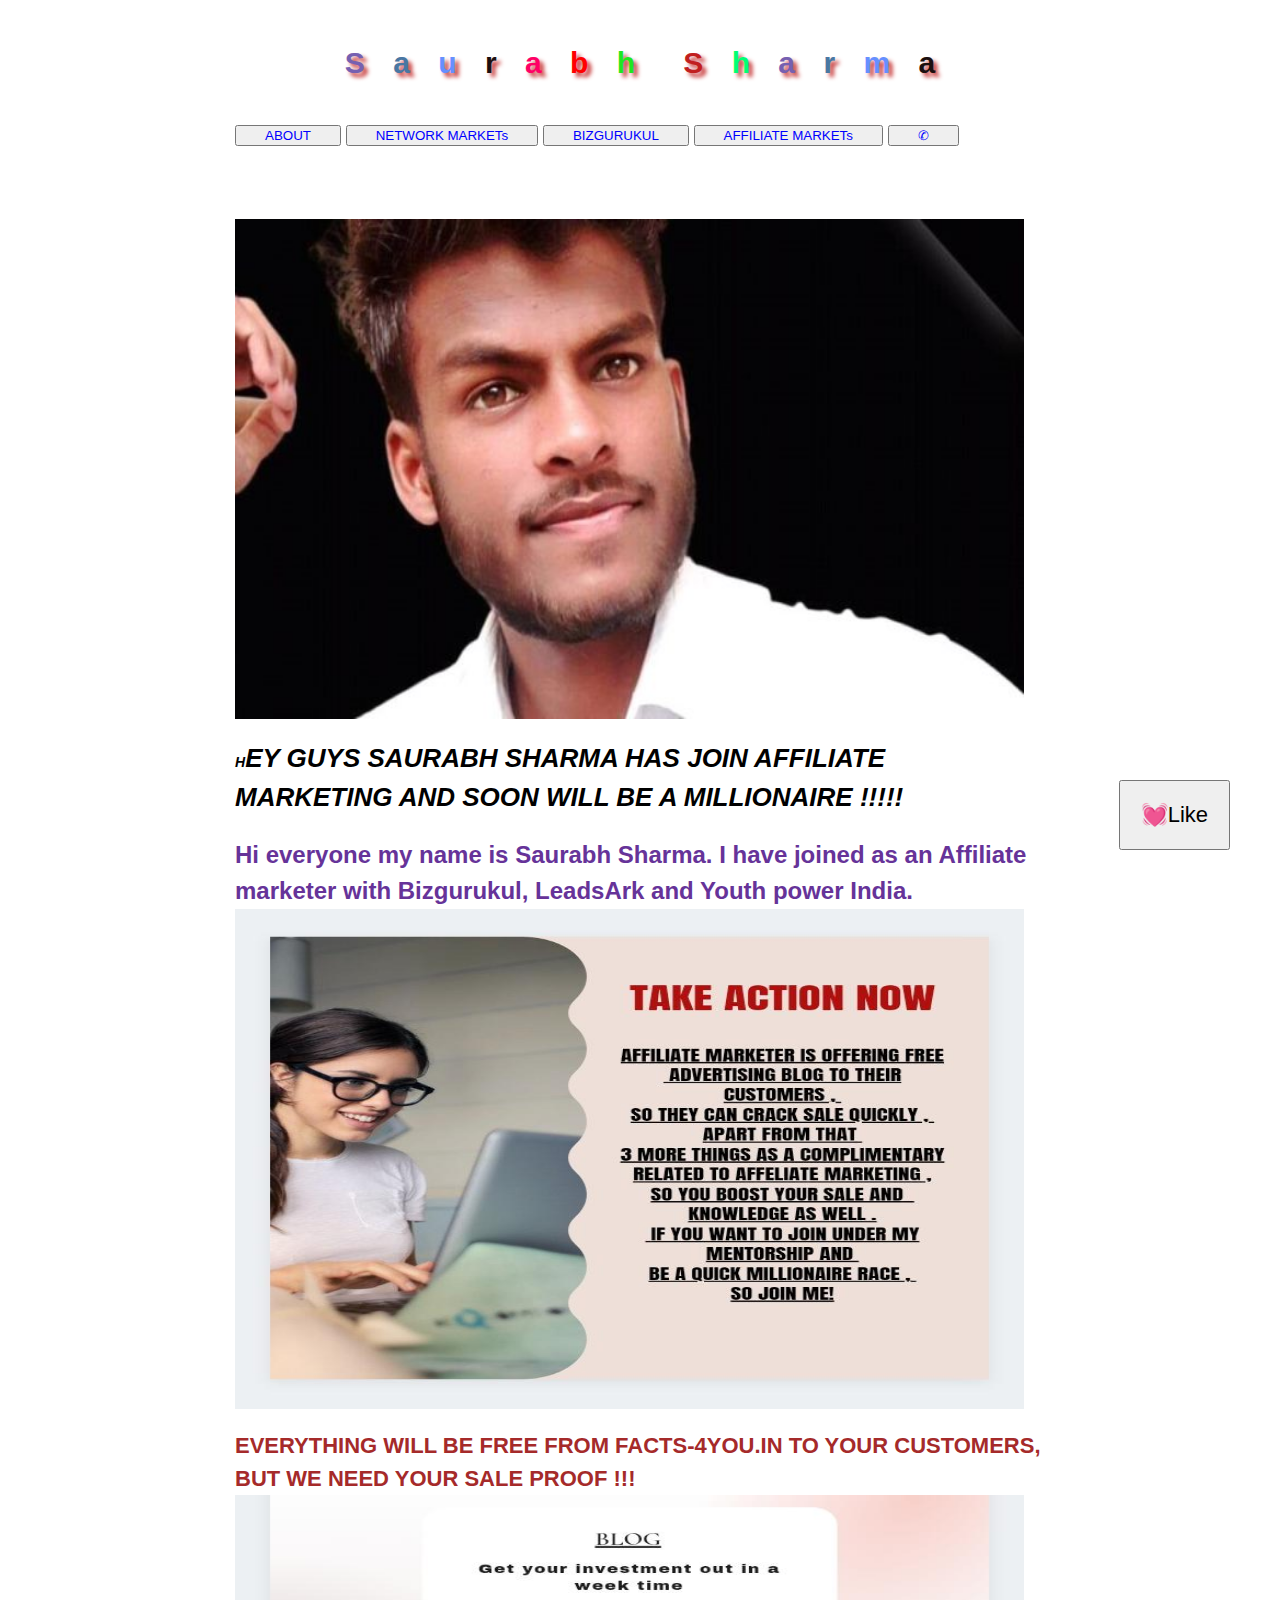
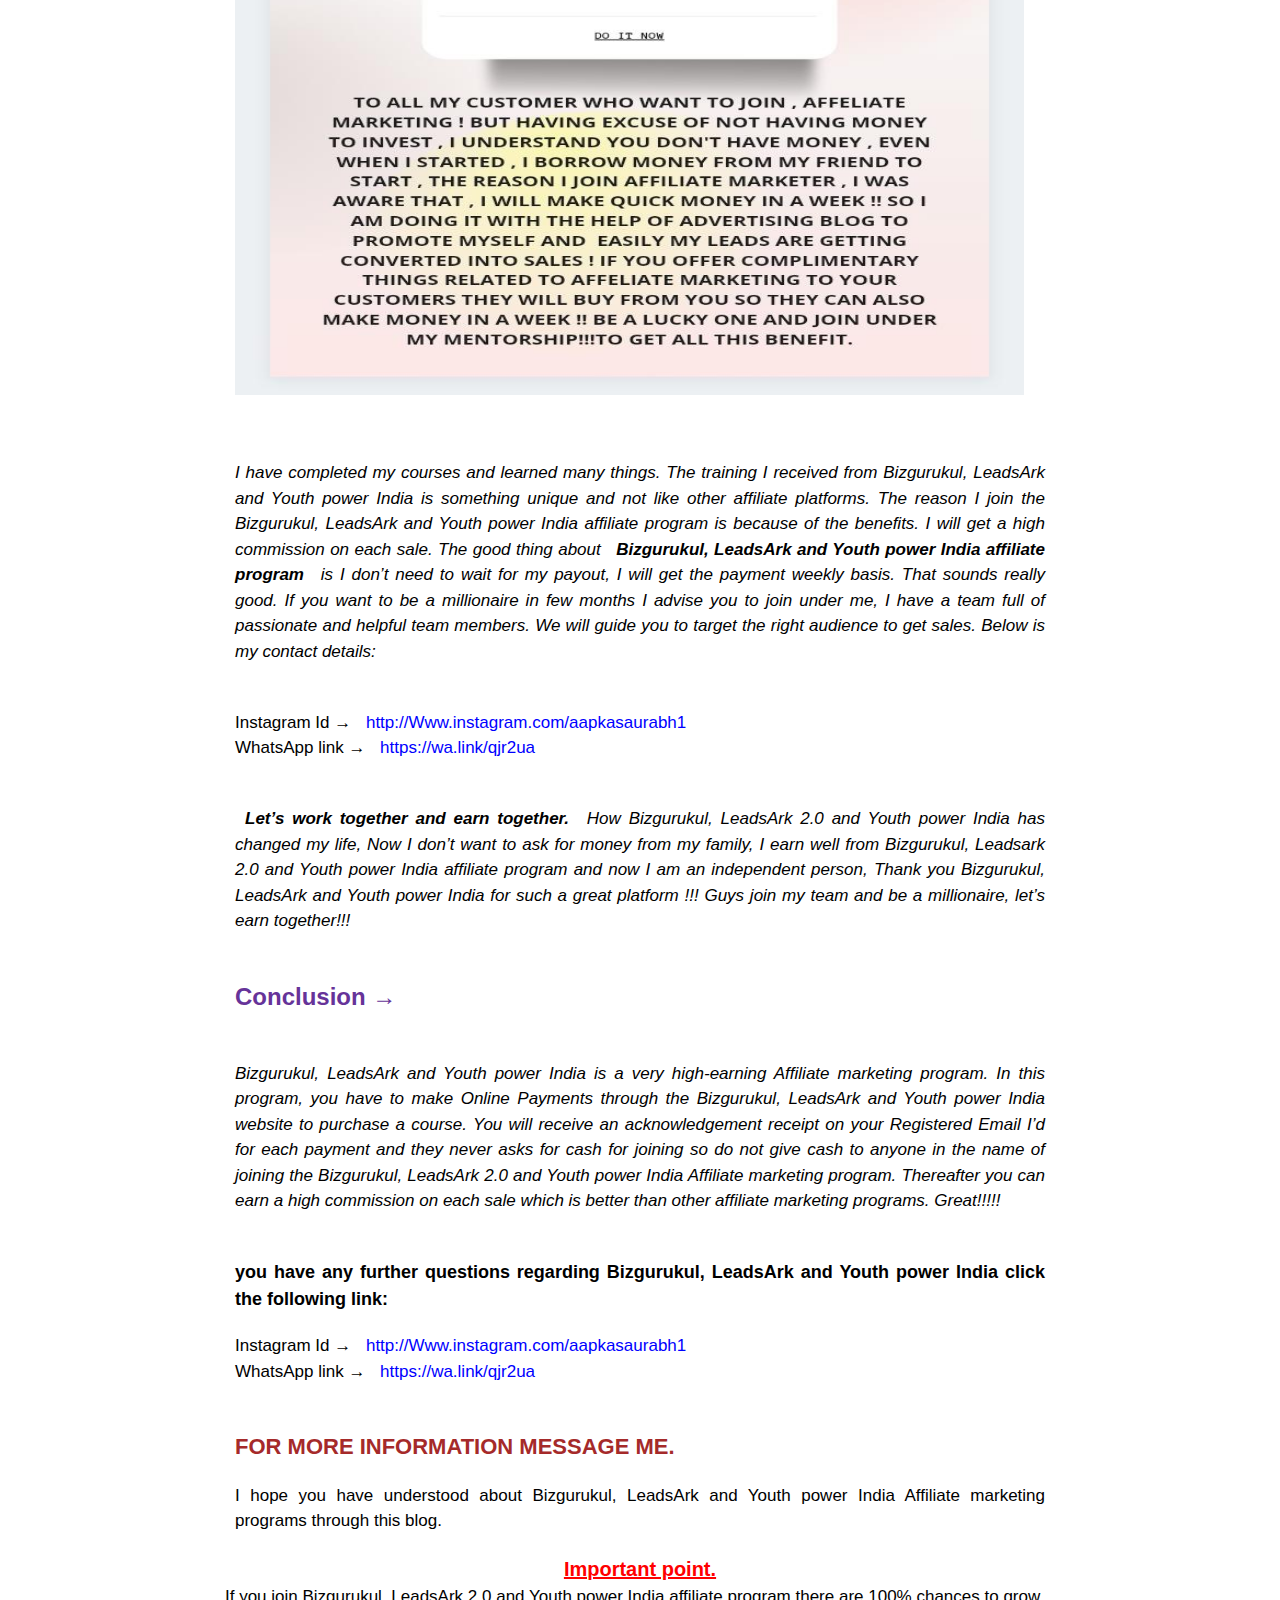
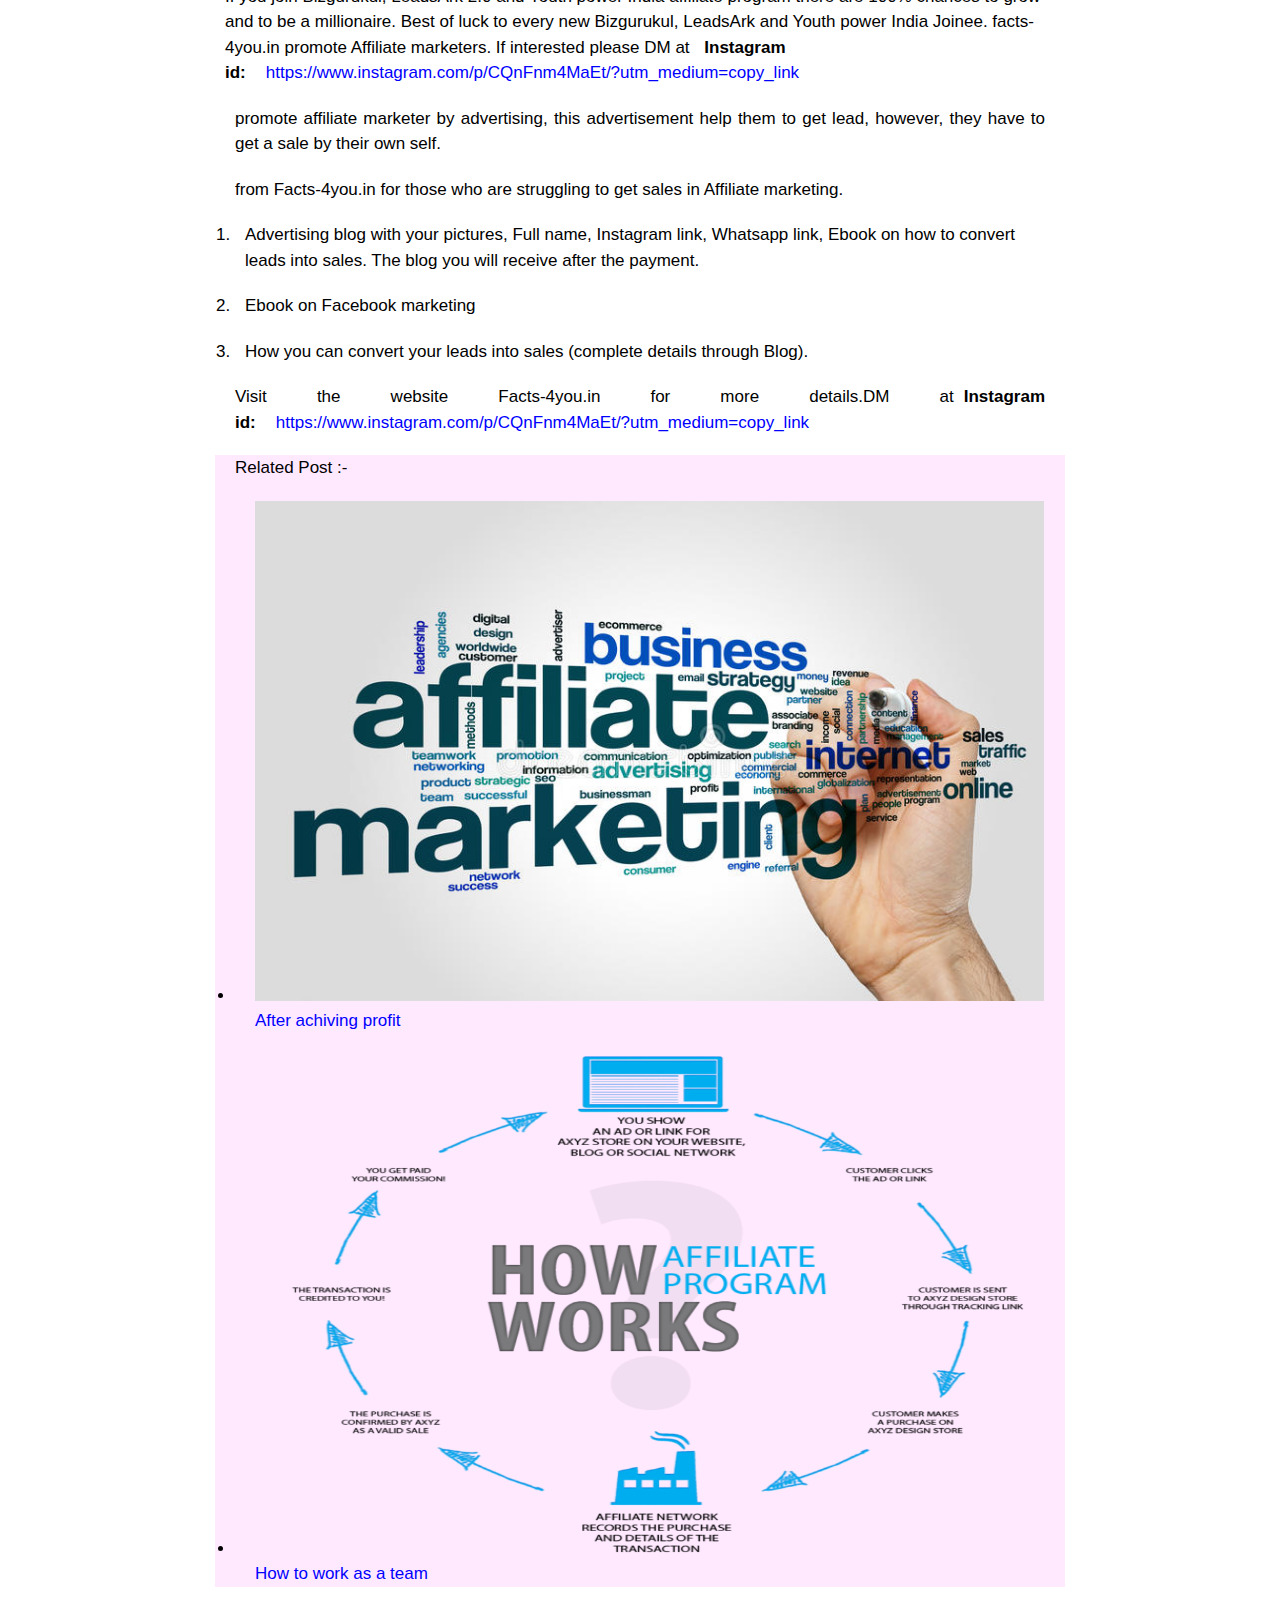
<file: HTML5/index.html>
<html lang="en">
    <link rel="StyleSheet" href="../CSS3/style.css">
    <head>
        <meta charset="UTF-8"/>
        <title>UpcomingStar"SAURABH-SHARMA"</title>
    </head>
    <body>
        <header >
            <p class="nameheader">
            <span style="color:#7660b1">S</span>
            <span style="color:#4977a3">a</span>
            <span style="color:#668fff">u</span>
            <span style="color:#1b0f0f">r</span>
            <span style="color:#FF0066">a</span>
            <span style="color:#FF0000">b</span>
            <span style="color:#1fe71f">h</span>
            <span style="color:#66ffeb"> </span>
            <span style="color:hsl(0, 72%, 44%)">S</span>
            <span style="color:#00ff73">h</span>
            <span style="color:#7660b1">a</span>
            <span style="color:#4977a3">r</span>
            <span style="color:#668fff">m</span>
            <span style="color:#1b0f0f">a</span>
            </p>
        <nav>
       <button><a href="/HTML5/profile.html" target="_blank">ABOUT</a></button>
        <button><a href="https://www.investopedia.com/" target="_blank" >NETWORK MARKETs</a></button>
        <button><a href="https://bizgurukul.com/" target="_blank" >BIZGURUKUL</a></button>
        <button><a href="https://affiliate-program.amazon.in/" target="_blank">AFFILIATE MARKETs</a></button>
        <button ><a href="#" target="_blank">&#9990;</a></button>
       </nav>
       </header><br><br>

       <header>
        <img src="../IMG-20210813-WA0004-800x445-1.jpg" alt="Millionair's Picture"> 

        <h1>Hey Guys Saurabh Sharma has join Affiliate marketing and soon will be a Millionaire !!!!!</h1>
        <h2>Hi everyone my name is Saurabh Sharma. I have joined as an Affiliate marketer with Bizgurukul, LeadsArk and Youth power India.</h2>
        <img src="../IMG-20210722-WA0022.jpg" alt="Take an Action"> 
        <h3>Everything will be free from facts-4you.in to your customers, but we need your sale proof !!!</h3>
        <img src="../IMG-20210722-WA0024.jpg"alt="Millionair should Do It"> <br>
       </header>
        <article class="article">
        <em><p>I have completed my courses and learned many things. The training I received from Bizgurukul, LeadsArk and Youth power India is something unique and not like other affiliate platforms.

            The reason I join the Bizgurukul, LeadsArk and Youth power India affiliate program is because of the benefits. I will get a high commission on each sale. The good thing about <b>Bizgurukul, LeadsArk and Youth power India affiliate program</b> is I don’t need to wait for my payout, I will get the payment weekly basis. That sounds really good.
            
            If you want to be a millionaire in few months I advise you to join under me, I have a team full of passionate and helpful team members. We will guide you to target the right audience to get sales. Below is my contact details:</p></em>
            
            <p>Instagram Id &rarr; <a href="http://Www.instagram.com/aapkasaurabh1" target="_blank"> http://Www.instagram.com/aapkasaurabh1</a><br>
            
                WhatsApp link &rarr; <a href="https://wa.link/qjr2ua" target="_blank">https://wa.link/qjr2ua</a></p>
            
            <em><p><b>Let’s work together and earn together.</b>
            
            How Bizgurukul, LeadsArk 2.0 and Youth power India has changed my life, Now I don’t want to ask for money from my family, I earn well from Bizgurukul, Leadsark 2.0 and Youth power India affiliate program and now I am an independent person, Thank you Bizgurukul, LeadsArk and Youth power India for such a great platform !!! Guys join my team and be a millionaire, let’s earn together!!!</p>
            </em>
            <h2> Conclusion &rarr;</h2>
            
            <em><p>Bizgurukul, LeadsArk and Youth power India is a very high-earning Affiliate marketing program. In this program, you have to make Online Payments through the Bizgurukul, LeadsArk and Youth power India website to purchase a course. You will receive an acknowledgement receipt on your Registered Email I’d for each payment and they never asks for cash for joining so do not give cash to anyone in the name of 
                joining the Bizgurukul, LeadsArk 2.0 and Youth power India Affiliate marketing program. Thereafter you can earn a high commission on each sale which is better than other affiliate marketing programs. Great!!!!!</p>
            </em>
            <h5> you have any further questions regarding Bizgurukul, LeadsArk and Youth power India click the following link:</h5>
            
            <p>Instagram Id &rarr; <a href="http://Www.instagram.com/aapkasaurabh1" target="_blank"> http://Www.instagram.com/aapkasaurabh1</a><br>
            
                WhatsApp link &rarr;  <a href="https://wa.link/qjr2ua" target="_blank">https://wa.link/qjr2ua</a></p>
            
            <br><h3>For more information Message me.</h3>
            
           <p>I hope you have understood about Bizgurukul, LeadsArk and Youth power India Affiliate marketing programs through this blog.</p>
            
            <h4><u>Important point.</u></h4>
            If you join Bizgurukul, LeadsArk 2.0 and Youth power India affiliate program there are 100% chances to grow and to be a millionaire.
            
            Best of luck to every new Bizgurukul, LeadsArk and Youth power India Joinee.
            
            facts-4you.in promote Affiliate marketers. If interested please DM at <b>Instagram id:</b><a href="https://www.instagram.com/p/CQnFnm4MaEt/?utm_medium=copy_link" target="_blank">https://www.instagram.com/p/CQnFnm4MaEt/?utm_medium=copy_link</a>
            
            <p>promote affiliate marketer by advertising, this advertisement help them to get lead, however, they have to get a sale by their own self.</p>
            
            <p>from Facts-4you.in for those who are struggling to get sales in Affiliate marketing.</em>
            <ol>
            <li> Advertising blog with your pictures, Full name, Instagram link, Whatsapp link,
            Ebook on how to convert leads into sales. The blog you will receive after the payment.</li>
            <li>Ebook on Facebook marketing</li>
            <li> How you can convert your leads into sales (complete details through Blog).</li></ol> 
           <p>Visit the website Facts-4you.in for more details.DM at<b>Instagram id:</b><a href="https://www.instagram.com/p/CQnFnm4MaEt/?utm_medium=copy_link" target="_blank">https://www.instagram.com/p/CQnFnm4MaEt/?utm_medium=copy_link</a></p>
        </article>
        <aside class="unorder">
            <p >Related Post :-</p>
            <ul >
                <li>
                    <img src="../affiliate-marketing-word-cloud-concept-grey-background-90878705.jpg" >
                    <a href="#"> After achiving profit</a>
                </li>
                <li>
                    <img src="../how-affiliate-marketing-works1-750x763.png">
                    <a href="#"> How to work as a team</a>
                </li>
            </ul>
        </aside>
        <footer>
            <p id="copyright" > Copyright &COPY; 2021 Moun10King. All rights reserved.
                & Developed by<u><strong> Kailashnath Vishwakarma.</strong></u></p>
        </footer>
        <button class="like">💓Like</button>
    </body>
</html>
</file>
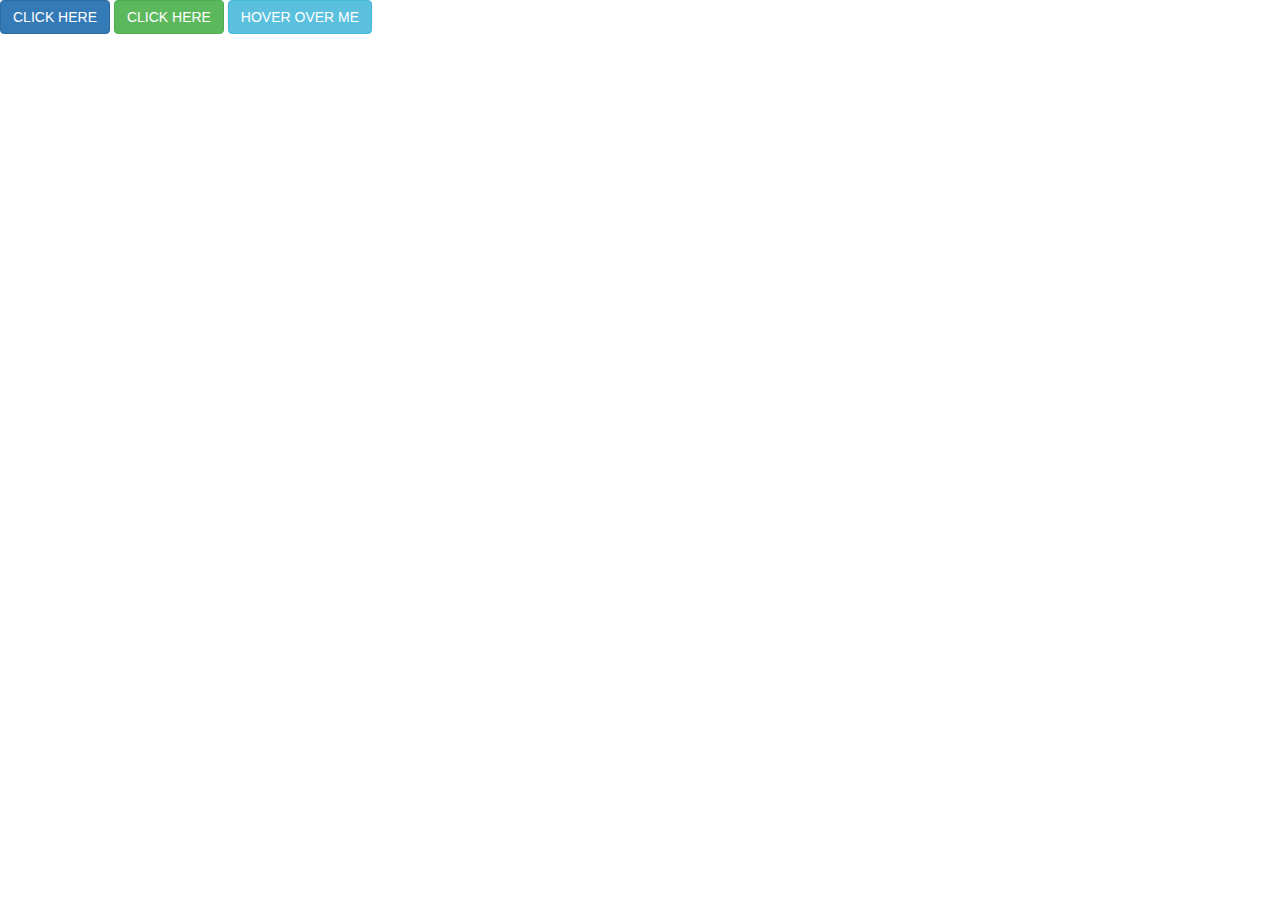
<file: HTML5/event.html>
<!DOCTYPE html>
<html lang="en">
<head>
    
    <link rel="stylesheet" href="https://maxcdn.bootstrapcdn.com/bootstrap/3.4.1/css/bootstrap.min.css">
    <meta charset="UTF-8">
    <meta http-equiv="X-UA-Compatible" content="IE=edge">
    <meta name="viewport" content="width=device-width, initial-scale=1.0">
    <title>Document</title>
</head>
<body>
    <button onclick="alert('Hello from button');" class="btn btn-primary">CLICK HERE</button>
    <button id="button2" class="btn btn-success">CLICK HERE</button>
    <button onmouseover="alert('Hello from button 3');" class="btn btn-info">HOVER OVER ME</button>
     
     <script>
         document.getElementById('button2').onclick = function(){
         clickMeFunction() 
       };
        function clickMeFunction(){
            alert('Hello from the best function yaaaaayyaa');
        }
     </script>
      <script>
          var bestCities = ["g","Bangalore", " Delhi", "Mumbai", "Pune", "Lucknow", "Indore","Ayodhya"];
         
           var matchFound = false;
          for(var i = 0; i<= bestCities.length; i++){
            var userInput = prompt("What is your city");
              if(userInput === bestCities[i]){
                  matchFound = true;
                  if(matchFound){
                  alert("I Found Your City");
                  console.log('I Found You City')
              }
            }
          }
      </script>
</body>
</html>
</file>
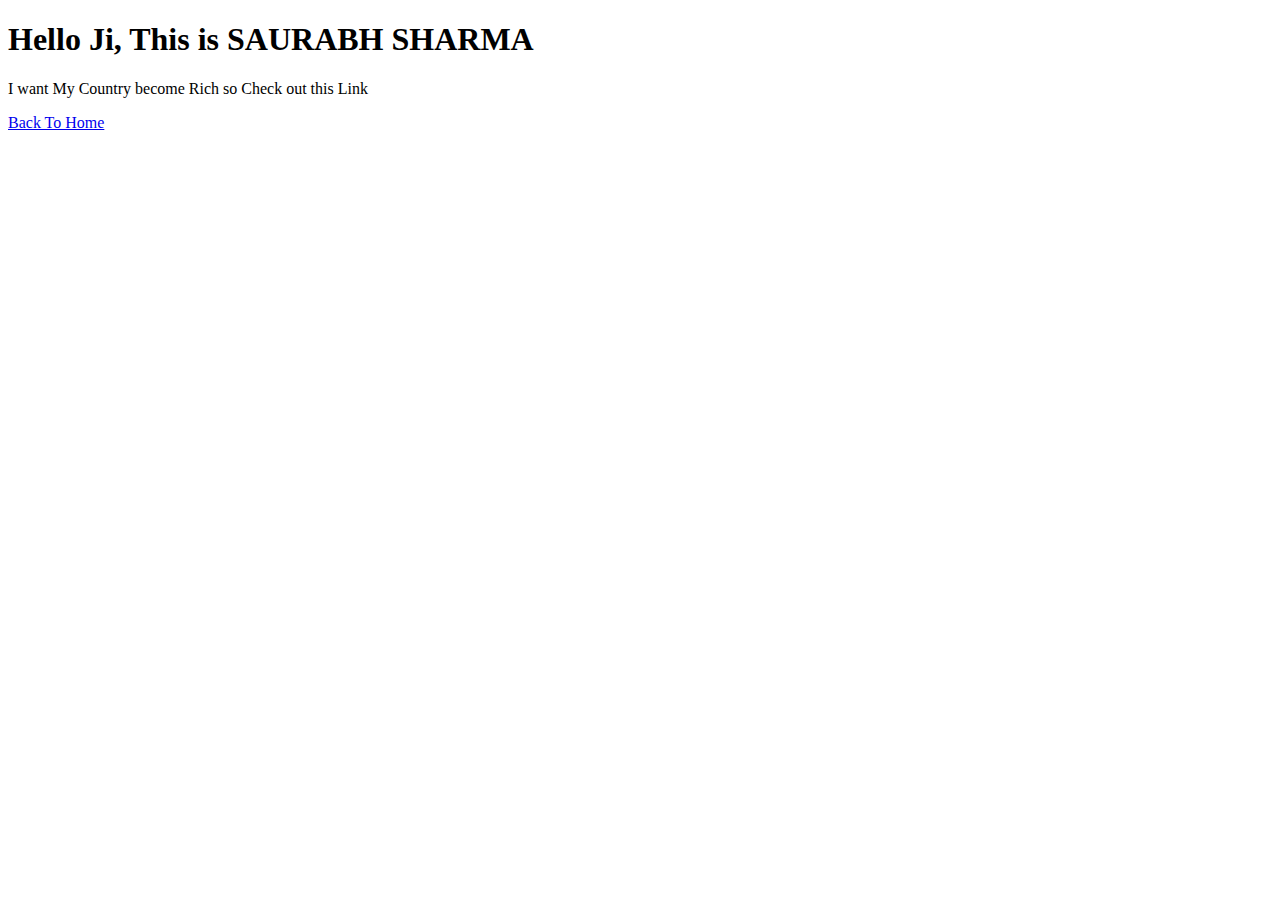
<file: HTML5/profile.html>
<!DOCTYPE html>
<html>
<head>
    <title>
        Millionaire's Profile
    </title>
</head>
<body>
      <h1>Hello Ji, This is SAURABH SHARMA</h1>
      <p>I want My Country become Rich so Check out this Link</p>
      <a href="../HTML5/index.html" target="_blank">Back To Home</a>
</body>
</html>
</file>
<file: CSS3/style.css>
h1::first-letter{
    font-size: 14px;
 }

h1{
    color: black;
    font-size: 26px;
    font-family: sans-serif;
    text-transform: uppercase;
    font-style: oblique;
    
}


h2{
    font-size: 24px;
    font-family: sans-serif;
    color: rebeccapurple;
}

h3{
    font-size: 22px;
    font-family: sans-serif;
    color: brown;
    text-transform: uppercase;
    text-align: left;
}

h4{
    font-size: 20px;
    font-family: sans-serif;
    color: red;
    text-align: center;
}

h5{
    font-size: 18px;
    font-family: sans-serif;
    text-align: justify;
}

p{
    font-size: 17px ;
    font-family: sans-serif;
    line-height: 1.5;
    text-align:justify;
    font-style:inherit;
}

div {
    display: grid; 
    margin: auto; /* to center */
    
    width: 300px; height: 300px; 
    margin-top: 1em;
  }

body{
    font-size: 17px;
    font-family: sans-serif;
    height: 1042px;
    width: 850px;
    margin-left: auto;
    margin-right: auto;
    line-height: 1.5;
      
}

footer p{
    background-color: rgba(176, 155, 76, .5);
    font-style: italic;
    font-size: 14px;
    background-origin: padding-box;
    background-repeat: no-repeat;
}

header p{
    font-style: italic;
}

.unorder{
    list-style-type: none;
    
    background-color: rgba(300, 200, 305,.4);
}

.article{
    
    text-decoration-style: dashed;
    text-shadow:aquamarine;

}

.nameheader{
    font-size: 30px;
    font-weight: bold;
    text-align: center;
    font-style: normal;
    text-shadow: 4px 4px 4px #c53232;
}

a:link{
    color: blue;
    text-decoration: none;
    text-shadow: brown;
}

a:visited{
    color: blue;
}

a:hover{
    color: orangered;
    text-decoration: underline  orangered;
}

a:active{
    background-color: black;
    font-style: italic;
}

*{
    margin: 0cm;
    padding-left: 10px;
    padding-right: 10px;
    margin-top: 20px;  
}

img{
    height: 500px;
    width: 789px;
    margin: 0cm;
}

nav a:link{
    margin: 8px;
}

.like{
    position: fixed;
    bottom: 50px;
    right: 50px;
    font-size: 22px;
    padding: 20px;
    cursor: pointer;
}
</file>
